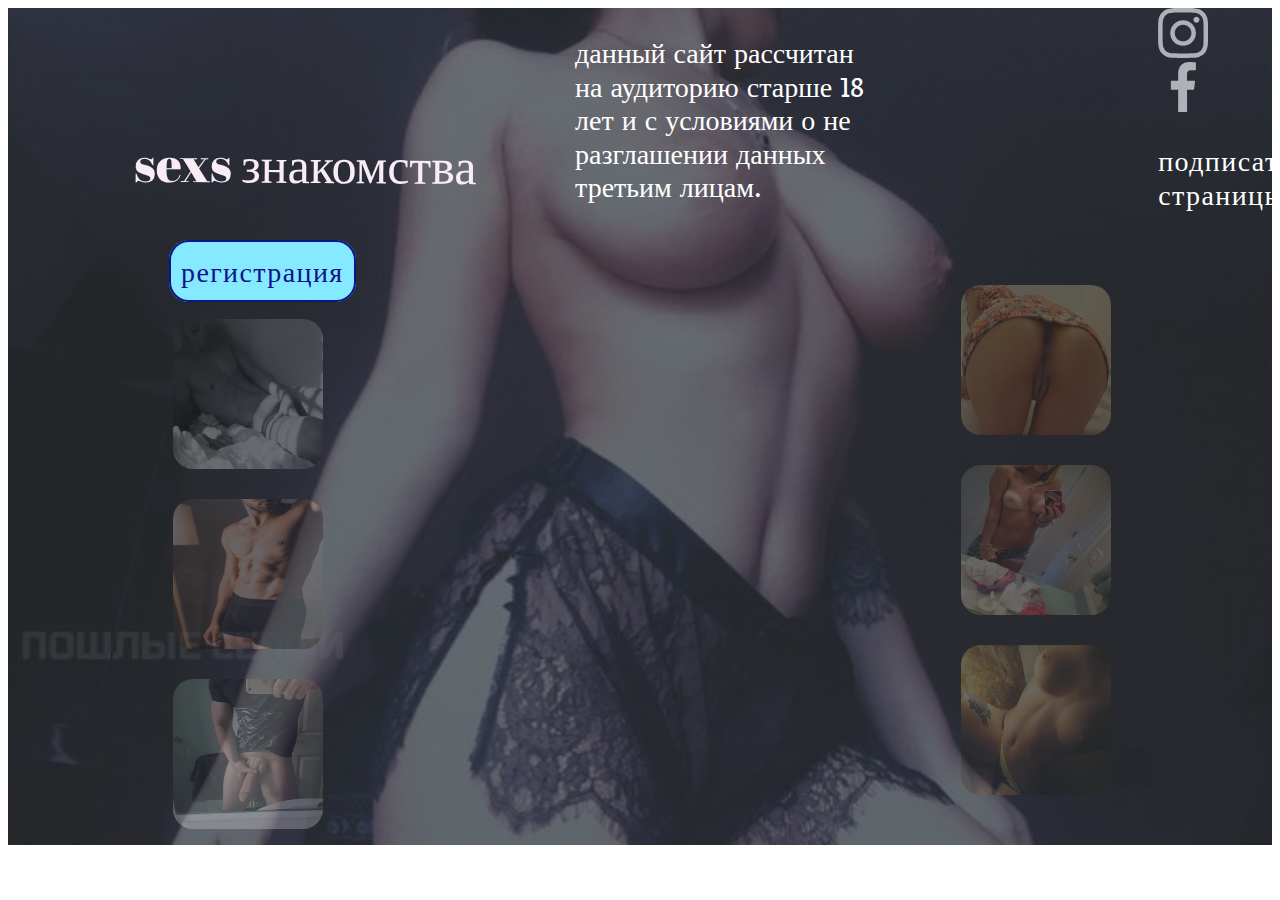
<file: index.html>
<!DOCTYPE html>
<html lang="en">
<head>
    <meta charset="UTF-8">
    <meta http-equiv="X-UA-Compatible" content="IE=edge">
    <meta name="viewport" content="width=device-width, initial-scale=1.0">
    <link rel="preconnect" href="https://fonts.googleapis.com">
    <link rel="preconnect" href="https://fonts.gstatic.com" crossorigin>
    <link href="https://fonts.googleapis.com/css2?family=Abril+Fatface&family=Rubik+Distressed&display=swap" rel="stylesheet">
    <style>
        @import url('https://fonts.googleapis.com/css2?family=Noticia+Text&display=swap');
     </style>
    <link rel="stylesheet" href="./css/stayl.css">
    <title>sex_18</title>
</head>
<body>
    <header class="heder">
        <nav>
            <div class="container">
               
                <h1 class="logo">sexs знакомства</h1>
                <ul class="social-list">
                    
                
             
                    <li class="list-tex">
                    <p class="desck"> 
                    данный сайт рассчитан 
                    на аудиторию старше
                    18 лет и с условиями 
                    о не разглашении 
                    данных третьим лицам.
                </p>        
                    </li>
                   <ul class="list">
                        <li class="icons-list">
                <a class="social-link" href=""
                target="_blank"
                rel="noopener noreferrer"
                aria-label="instagram">
                <svg width="50" height="50" viewBox="0 0 20 20" fill="none" xmlns="http://www.w3.org/2000/svg">
                    <g clip-path="url(#clip0_1_692)">
                    <path d="M19.9804 5.88005C19.9336 4.81738 19.7617 4.0868 19.5156 3.45374C19.2616 2.78176 18.8709 2.18014 18.359 1.68002C17.8589 1.1721 17.2533 0.777435 16.5891 0.527447C15.9524 0.281274 15.2256 0.109427 14.163 0.0625732C13.0924 0.0117516 12.7525 0 10.0371 0C7.32173 0 6.98185 0.0117516 5.91521 0.0586052C4.85253 0.105459 4.12195 0.277459 3.48904 0.523479C2.81692 0.777435 2.2153 1.16814 1.71517 1.68002C1.20726 2.18014 0.812743 2.78573 0.562603 3.44992C0.31643 4.0868 0.144583 4.81341 0.0977294 5.87609C0.0469078 6.9467 0.0351562 7.28658 0.0351562 10.002C0.0351562 12.7173 0.0469078 13.0572 0.0937614 14.1239C0.140615 15.1865 0.312615 15.9171 0.558787 16.5502C0.812743 17.2221 1.20726 17.8238 1.71517 18.3239C2.2153 18.8318 2.82088 19.2265 3.48508 19.4765C4.12195 19.7226 4.84856 19.8945 5.91139 19.9413C6.97788 19.9883 7.31791 19.9999 10.0333 19.9999C12.7487 19.9999 13.0885 19.9883 14.1552 19.9413C15.2179 19.8945 15.9484 19.7226 16.5813 19.4765C17.9254 18.9568 18.9881 17.8941 19.5078 16.5502C19.7538 15.9133 19.9258 15.1865 19.9727 14.1239C20.0195 13.0572 20.0313 12.7173 20.0313 10.002C20.0313 7.28658 20.0273 6.9467 19.9804 5.88005ZM18.1794 14.0457C18.1364 15.0225 17.9723 15.5499 17.8356 15.9015C17.4995 16.7728 16.808 17.4643 15.9367 17.8004C15.5851 17.9372 15.0538 18.1012 14.0809 18.1441C13.026 18.1911 12.7096 18.2027 10.0411 18.2027C7.37255 18.2027 7.05221 18.1911 6.00113 18.1441C5.02438 18.1012 4.49693 17.9372 4.1453 17.8004C3.71171 17.6402 3.31704 17.3862 2.9967 17.0541C2.6646 16.7298 2.41065 16.3391 2.2504 15.9055C2.11365 15.5539 1.94959 15.0225 1.90671 14.0497C1.8597 12.9948 1.8481 12.6783 1.8481 10.0097C1.8481 7.34122 1.8597 7.02087 1.90671 5.96995C1.94959 4.99319 2.11365 4.46575 2.2504 4.11412C2.41065 3.68038 2.6646 3.28586 3.00067 2.96536C3.32483 2.63327 3.71553 2.37931 4.14927 2.21921C4.5009 2.08247 5.03231 1.9184 6.0051 1.87537C7.05999 1.82851 7.37652 1.81676 10.0449 1.81676C12.7174 1.81676 13.0337 1.82851 14.0848 1.87537C15.0616 1.9184 15.589 2.08247 15.9407 2.21921C16.3742 2.37931 16.7689 2.63327 17.0893 2.96536C17.4213 3.28967 17.6753 3.68038 17.8356 4.11412C17.9723 4.46575 18.1364 4.99701 18.1794 5.96995C18.2263 7.02484 18.238 7.34122 18.238 10.0097C18.238 12.6783 18.2263 12.9908 18.1794 14.0457Z" fill="#AFB1B8"/>
                    <path d="M10.0371 4.8642C7.20074 4.8642 4.89941 7.16537 4.89941 10.0019C4.89941 12.8385 7.20074 15.1396 10.0371 15.1396C12.8737 15.1396 15.1749 12.8385 15.1749 10.0019C15.1749 7.16537 12.8737 4.8642 10.0371 4.8642ZM10.0371 13.3346C8.19702 13.3346 6.70442 11.8422 6.70442 10.0019C6.70442 8.16165 8.19702 6.66921 10.0371 6.66921C11.8774 6.66921 13.3698 8.16165 13.3698 10.0019C13.3698 11.8422 11.8774 13.3346 10.0371 13.3346Z" fill="#AFB1B8"/>
                    <path d="M16.5775 4.6611C16.5775 5.32346 16.0404 5.86052 15.3779 5.86052C14.7155 5.86052 14.1785 5.32346 14.1785 4.6611C14.1785 3.99858 14.7155 3.46167 15.3779 3.46167C16.0404 3.46167 16.5775 3.99858 16.5775 4.6611Z" fill="#AFB1B8"/>
                    </g>
                    <defs>
                    <clipPath id="clip0_1_692">
                    <rect width="20" height="20" fill="white"/>
                    </clipPath>
                    </defs>
                    </svg>
              </a>
             
             
                <a class="social-link" href=""
                target="_blank"
                rel="noopener noreferrer"
                aria-label="facebook">
                <svg width="50" height="50" viewBox="0 0 20 20" fill="none" xmlns="http://www.w3.org/2000/svg">
                    <g clip-path="url(#clip0_1_710)">
                    <path d="M13.3308 3.32083H15.1567V0.140833C14.8417 0.0975 13.7583 0 12.4967 0C9.86416 0 8.06082 1.65583 8.06082 4.69917V7.5H5.15582V11.055H8.06082V20H11.6225V11.0558H14.41L14.8525 7.50083H11.6217V5.05167C11.6225 4.02417 11.8992 3.32083 13.3308 3.32083Z" fill="#AFB1B8"/>
                    </g>
                    <defs>
                    <clipPath id="clip0_1_710">
                    <rect width="20" height="20" fill="white"/>
                    </clipPath>
                    </defs>
                    </svg>
             </a>
             
               
             
             
             </li>
             <li class="list-desk">
                <p class="social-desk">
                        подписатся на страницы
                </p> 
             </li> 
                    </ul>
                </ul>
                <section class="section-card">
                  
                <ul class="list-img">
                    <a class="button" href="./registr.html"> регистрация </a>
                    <li class="card">
                        <img src="./img/мм7.jpg" alt="gerl" width="150" height="150" class="pict-command"/>
                    </li>
                    <li class="card ">
                        <img src="./img/мм4.jpg" alt="gerl" width="150" height="150" class="pict-command"/>
                    </li>
                    <li class="card">
                        <img src="./img/мм3.jpg" alt="gerl" width="150" height="150" class="pict-command"/>
                    </li>
                    </ul>
                <ul class="list-imges">
                    <li class="card">
                        <img src="./img/f2.jpeg" alt="gerl" width="150" height="150" class="pict-command"/>
                    </li>
                    <li class="card">
                        <img src="./img/ttjho72-imgur.jpg" alt="gerl" width="150" height="150" class="pict-command"/>
                    </li>
                    <li class="card">
                        <img src="./img/1-25.jpg" alt="gerl" width="150" height="150" class="pict-command"/>
                    </li>

                </ul>
             </section>
                
           </div>
            
            
        </nav>
    </header>
    
    
</body>
</html>
</file>
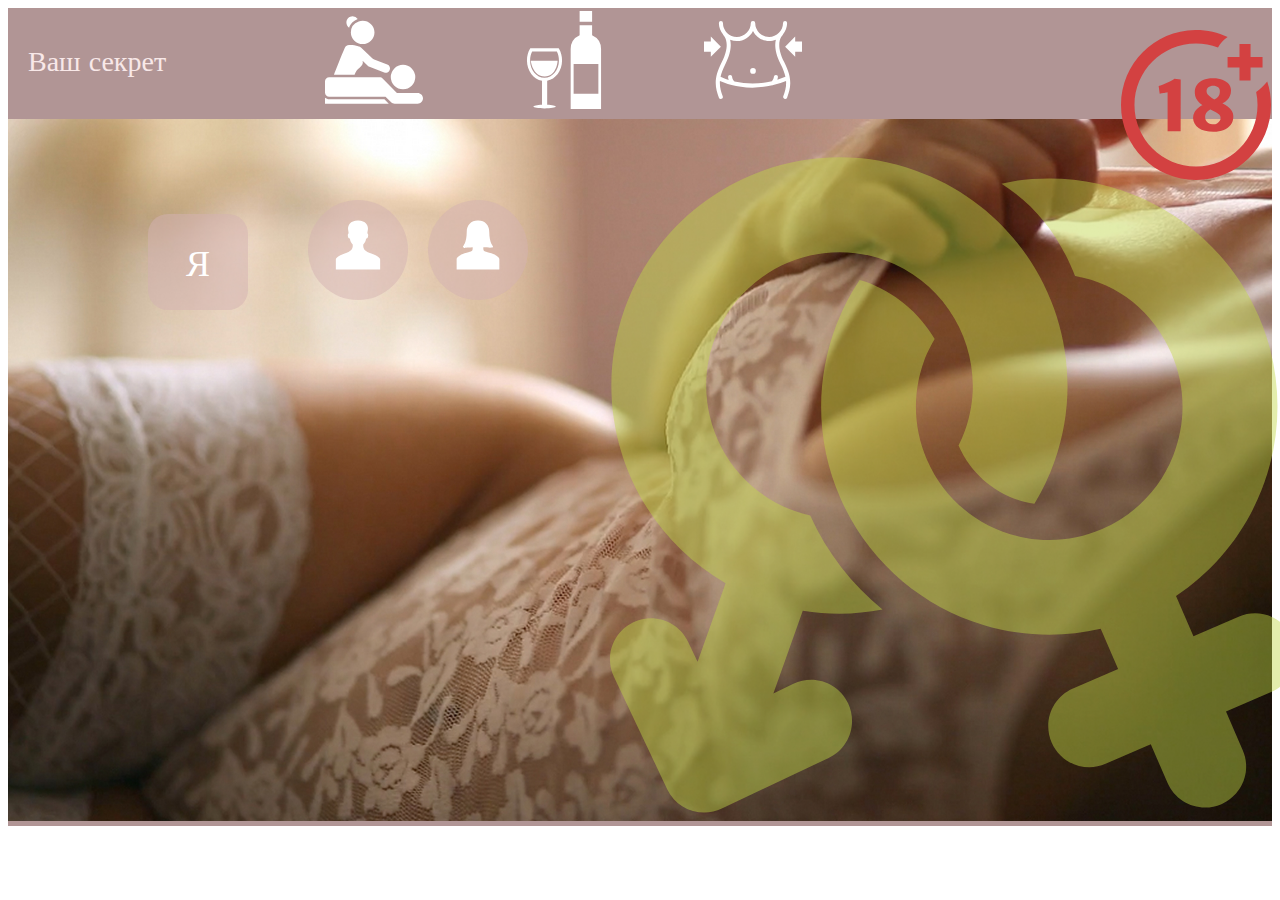
<file: peyg1.html>
<!DOCTYPE html>
<html lang="en">
<head>
    <meta charset="UTF-8">
    <meta http-equiv="X-UA-Compatible" content="IE=edge">
    <meta name="viewport" content="width=device-width, initial-scale=1.0">
    <link rel="preconnect" href="https://fonts.googleapis.com">
     <link rel="preconnect" href="https://fonts.gstatic.com" crossorigin>
    <link rel="stylesheet" href="./css/stayl.css">
    <style>
        @import url('https://fonts.googleapis.com/css2?family=Noticia+Text&display=swap');
     </style>
    <title>peyg1</title>
</head>
<body class="body">
    <header class="heder-registr">
        <p class="heder-dek">Ваш секрет</p>
        <svg class="icon-masag" width="100" height="100">
            <use href="./img/icons/icomun.svg#icon-masag">

            </use>
          </svg>
          <svg class="icon-wine" width="100" height="100">
            <use href="./img/icons/icomun.svg#icon-wine">

            </use>
          </svg>
          <svg class="icon-women" width="100" height="100">
            <use href="./img/icons/icomun.svg#icon-sex-women">

            </use>
          </svg>
    </header>
    <section class="hiro-peyg1">
        <ul class="list-peyg1">
            <li class="list-text">
                <h2 class="h-peyg">
                    Я
                </h2>
            </li>
            <li class="list-man">
                <a class="link-man link" href="./profil_man.html"> 
                    <svg class="icon-man" width="50" height="50">
                        <use href="./img/icons/icomun.svg#icon-men">
        
                        </use>
                      </svg>
                </a>
            </li>
            <li class="list-woman">
                <a class="link-woman link" href="">
                    <svg class="icon-woman" width="50" height="50">
                        <use href="./img/icons/icomun.svg#icon-women">
        
                        </use>
                        </svg>
                </a>
            </li>
            <li class="list-svg">
                <svg class="icon-18icon" width="150" height="150">
                    <use href="./img/icons/icomun.svg#icon-18-icon">
    
                    </use>
                    </svg>
            </li>
        </ul>
   
    <div class="ceys-peg1">
        <svg class="icon-peyg1" version="1.1" xmlns="http://www.w3.org/2000/svg" width="700" height="700" viewBox="0 0 1024 1024">
            <title>icon-sexs</title>
            <g id="icomoon-ignore">
            </g>
            <path d="M346.010 700.314c21.299 0 42.394-2.15 62.874-6.144-44.544-36.352-81.101-83.046-105.779-137.523-7.578-1.741-15.053-3.789-22.528-6.554-101.171-35.942-154.419-147.661-118.272-248.934 27.648-77.619 101.581-129.741 183.706-129.741 22.221 0 44.237 3.789 65.331 11.264 101.274 36.147 154.317 147.866 118.374 249.139-2.765 7.68-5.939 15.053-9.626 22.221 0.102 0.205 0.205 0.307 0.205 0.512 20.070 46.080 62.259 77.619 110.797 84.992 11.674-19.149 21.402-39.629 29.082-61.133 61.747-173.466-28.979-364.544-202.342-426.291-36.045-13.005-73.728-19.456-111.923-19.456-140.698 0.102-267.059 89.19-314.368 221.901-54.784 154.112 10.854 322.253 147.763 400.998l-40.96 114.995-13.926-29.389c-14.234-29.901-49.971-42.701-79.974-28.467-29.901 14.234-42.701 50.074-28.467 79.974l77.926 164.25c10.342 21.709 31.846 34.304 54.374 34.304 8.602 0 17.306-1.843 25.6-5.837l156.262-74.138c29.901-14.234 42.598-49.971 28.365-79.872-14.234-30.003-49.971-42.803-79.974-28.467l-29.286 13.926 43.008-120.832c17.92 2.765 35.738 4.301 53.76 4.301z"></path>
            <path d="M1008.742 735.949c-13.21-30.413-48.435-44.442-78.95-31.13l-66.048 28.57-25.498-58.88c56.013-37.376 99.533-90.522 124.826-154.419 32.768-82.842 31.437-173.568-3.994-255.386-53.043-122.061-173.261-201.114-306.381-201.114-25.6 0-45.056 1.946-69.734 7.68 48.435 30.925 83.354 73.318 107.622 135.066 63.898 11.264 114.79 52.634 141.107 113.562 20.685 47.718 21.402 100.762 2.355 149.197-19.149 48.435-56.013 86.528-103.834 107.315-24.678 10.65-50.688 16.077-77.312 16.077-11.674 0-22.938-1.024-34.099-2.97-63.795-11.264-118.682-53.76-144.896-114.586-19.968-45.978-21.402-96.768-4.506-143.77 0.614-1.741 1.434-3.686 2.048-5.53 3.891-9.523 8.602-18.637 13.722-27.341-23.040-39.014-58.675-68.608-101.99-84.070-2.56-0.819-5.222-1.229-7.782-2.048-12.902 19.354-24.064 40.243-32.768 62.464-0.512 1.229-0.922 2.355-1.331 3.379-31.334 81.92-29.491 171.315 5.427 251.904 39.526 91.546 117.146 158.925 209.613 186.88 30.822 9.318 63.283 14.234 96.563 14.234 25.498 0 50.483-3.174 75.162-8.806l25.498 58.778-66.048 28.774c-30.413 13.107-44.339 48.435-31.232 78.848 9.83 22.63 31.949 36.25 55.091 36.25 7.987 0 16.179-1.638 23.859-5.018l66.048-28.672 24.474 56.422c9.83 22.63 31.846 36.25 55.091 36.25 7.987 0 15.974-1.638 23.859-5.018 30.413-13.107 44.442-48.435 31.13-78.848l-24.474-56.525 66.048-28.57c30.618-13.21 44.646-48.538 31.334-78.95z"></path>
            </svg>
    </div>
 </section>
</body>
</html>
</file>
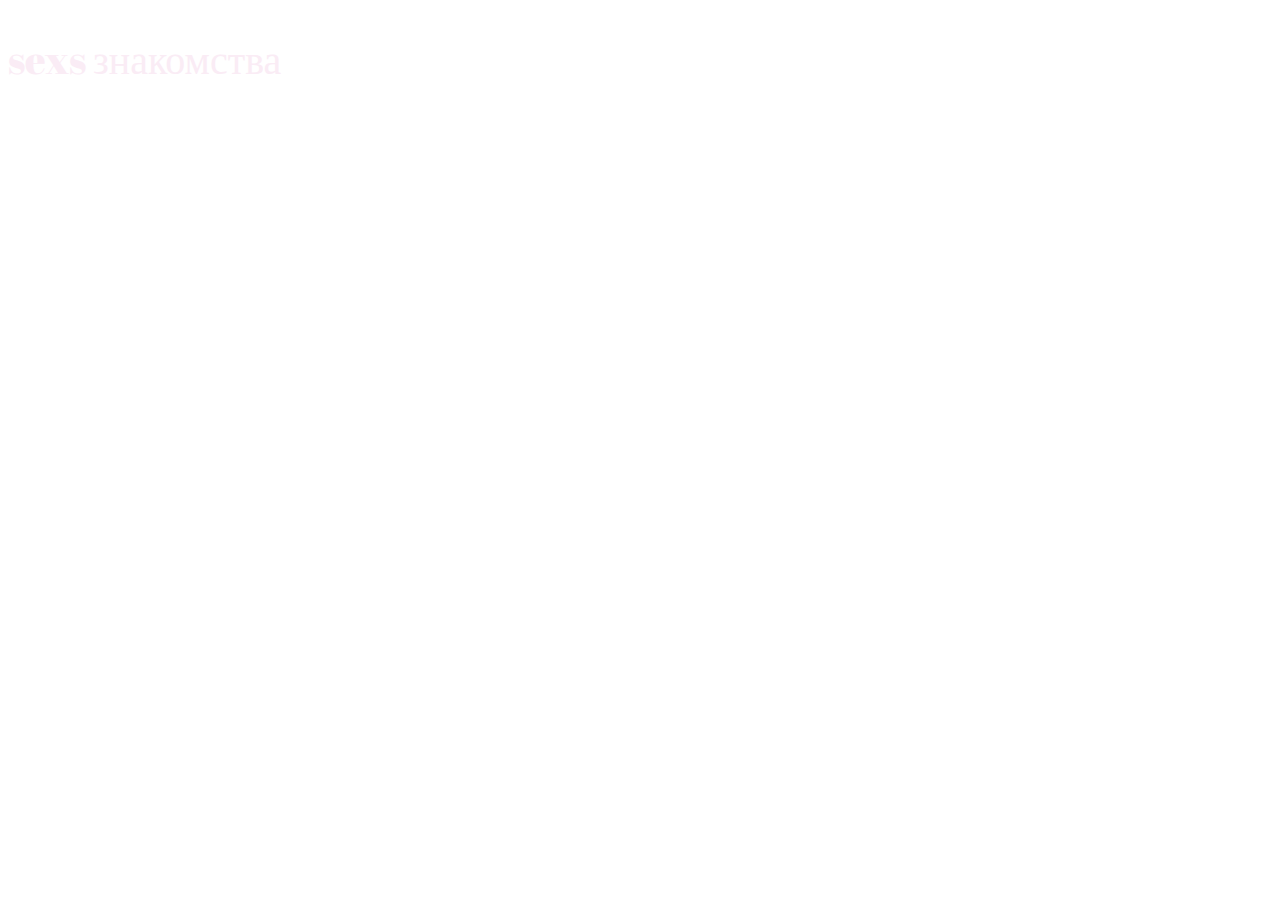
<file: profil_man.html>
<!DOCTYPE html>
<html lang="en">
<head>
  <meta charset="UTF-8">
  <meta http-equiv="X-UA-Compatible" content="IE=edge">
  <meta name="viewport" content="width=device-width, initial-scale=1.0">
  <link rel="stylesheet" href="./css/stayl.css">
  <link href="https://fonts.googleapis.com/css2?family=Abril+Fatface&family=Rubik+Distressed&display=swap" rel="stylesheet">
  <title>profil_man</title>
</head>
<body>
  <header class="heder">
    <nav class="nav">
    <div class="logo-cont">
      <h1 class="logo-prof">sexs знакомства</h1>
    </div>
    <svg class="icon-masag" width="100" height="100">
      <use href="./img/icons/icomun.svg#icon-masag">

      </use>
    </svg>
    <svg class="icon-wine" width="100" height="100">
      <use href="./img/icons/icomun.svg#icon-wine">

      </use>
    </svg>
    <svg class="icon-women" width="100" height="100">
      <use href="./img/icons/icomun.svg#icon-sex-women">

      </use>
    </svg>
    </nav>
  </header>
  <section class="hiro-profil">
    
    <ul class="list-profil">
      <li class="list-profil"></li>
      <li class="list-profil"></li>
      <li class="list-profil"></li>
      <li class="list-profil"></li>
    </ul>
  </section>
</body>
</html>
</file>
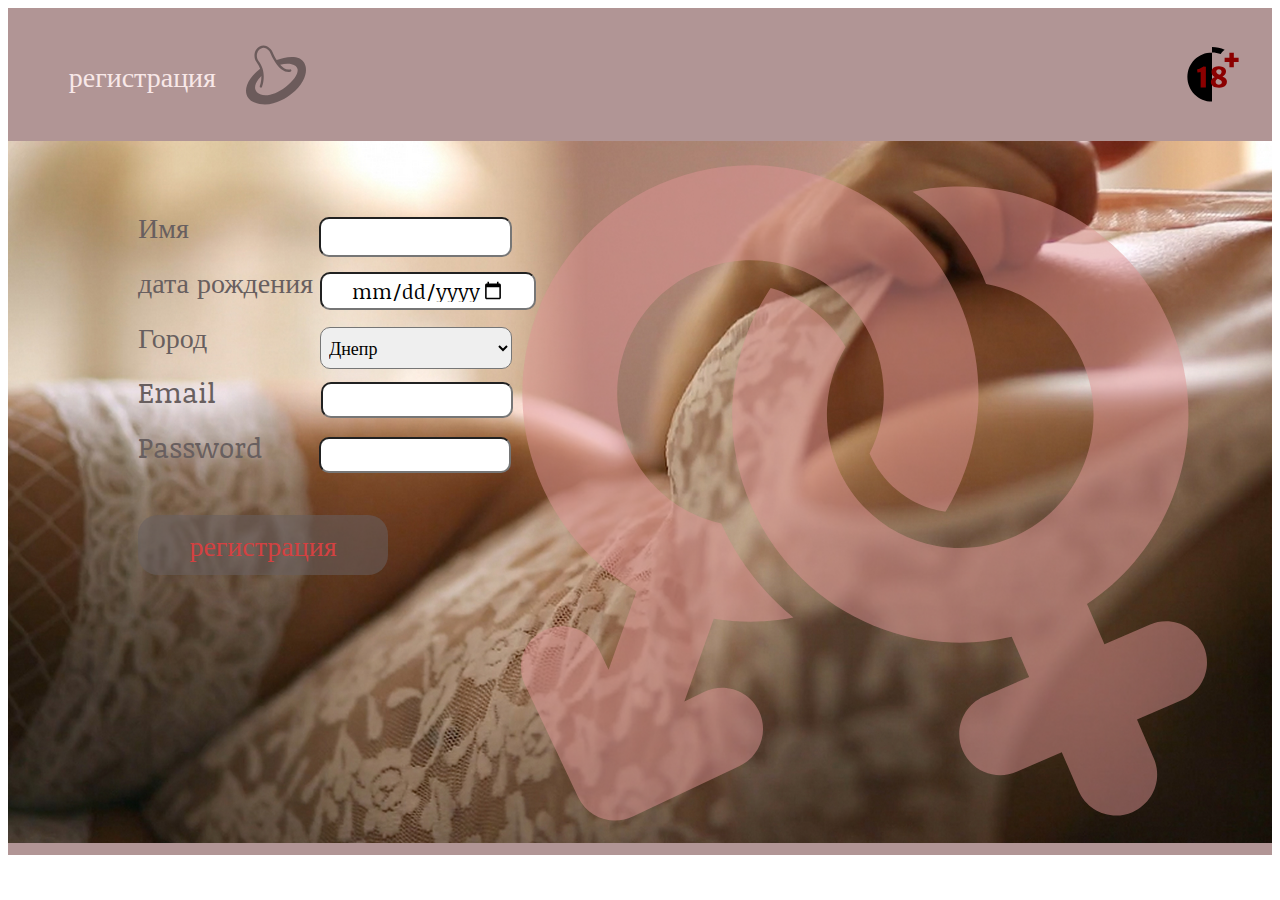
<file: registr.html>
<!DOCTYPE html>
<html lang="en">
<head>
    <meta charset="UTF-8">
    <meta http-equiv="X-UA-Compatible" content="IE=edge">
    <meta name="viewport" content="width=device-width, initial-scale=1.0">
    <link rel="stylesheet" href="./css/stayl.css">
    <title>REGISTER</title>
    <style>
        @import url('https://fonts.googleapis.com/css2?family=Noticia+Text&display=swap');
     </style>
</head>
<body class="body">
    <header class="heder-registr">
     <ul class="heder-registr">
        <li class="list-hed"><p class="heder-dek"> регистрация</p></li>
        <li class="icon-gg">
            <svg version="1.1" xmlns="http://www.w3.org/2000/svg" width="60" height="60" viewBox="0 0 1024 1024">
                <title>icon-sexs</title>
                <g id="icomoon-ignore">
                </g>
                <path d="M1016.623 362.577c-20.427-81.016-81.197-136.226-166.703-151.455-111.271-19.861-231.48 12.578-326.915 45.624-34.32-55.009-58.75-109.148-70.681-137.743-7.524-17.999-17.473-33.855-29.566-47.14-73.776-80.895-144.963-66.717-180.861-51.085-32.985 14.379-60.611 40.71-77.76 74.16-26.311 51.306-21.315 104.698-12.498 140.432 5.076 20.588 14.945 40.285 30.175 60.206 25.886 33.936 45.787 71.389 59.255 111.492-68.012 51.792-125.386 109.875-166.501 168.564-64.636 92.343-88.381 186.261-66.802 264.445 16.462 59.64 57.557 105.689 118.873 133.172 66.777 29.951 133.293 42.046 197.2 42.046 197.99 0 370.921-116.184 448.843-177.968 223.454-177.2 272.537-361.417 243.941-474.751zM675.754 715.642c-163.387 124.659-325.843 171.113-434.566 124.234-44.25-19.071-72.785-48.597-82.472-85.363-12.558-47.525 6.108-106.074 53.957-169.332 14.299-18.89 30.922-37.697 49.286-56.222 2.468 96.811-26.109 170.446-26.492 171.435-4.146 10.354 0.911 22.125 11.265 26.271 2.468 0.991 5.016 1.456 7.524 1.456 8.010 0 15.592-4.792 18.747-12.681 2.407-5.987 58-147.835 11.061-306.428v-0.121c-0.040-0.121-0.101-0.242-0.141-0.365-0.121-0.425-0.181-0.83-0.324-1.253-0.060-0.201-0.222-0.344-0.284-0.546-14.824-49.042-38.081-94.708-69.346-135.68-11.791-15.451-19.335-30.275-23.056-45.362-7.18-29.041-11.406-72.098 9.202-112.302 12.903-25.138 33.49-44.876 57.94-55.535 13.672-5.967 27.262-8.938 40.771-8.938 32.054 0 63.542 16.787 94.039 50.215 8.958 9.829 16.402 21.76 22.125 35.453 12.701 30.396 39.052 88.479 76.082 147.126 0.101 0.181 0.101 0.385 0.201 0.566 1.172 1.821 2.347 3.519 3.499 5.318 0.991 1.537 1.882 3.054 2.893 4.591l0.81 1.072c71.854 109.45 149.473 166.32 226.829 166.32 11.245 0 22.489-1.193 33.692-3.6 10.92-2.347 17.878-13.104 15.532-24.027-2.347-10.92-13.064-17.818-24.027-15.511-63.016 13.509-120.795-25.946-167.613-78.467 72.138-20.183 138.835-24.027 194.349-10.961 59.296 14.015 93.737 41.56 102.331 81.926 16.847 78.991-63.159 199.384-203.813 306.71z"></path>
                </svg>
        </li>
        <li class="icon-d">
            <svg class="icon-hed" version="1.1" xmlns="http://www.w3.org/2000/svg" width="60" height="60" viewBox="0 0 1024 1024">
                <title>icon-sexs</title>
                <g id="icomoon-ignore">
                </g>
                <path d="M512 0c77.16 0 150.38 17.080 216 47.66-29.54 20.98-49.6 42.26-66.020 
                71.8-46.56-17.82-97.14-27.58-149.98-27.58-116.020 0-221.060 47.040-297.080 
                123.040-76 76.020-123.040 181.060-123.040 297.080 0 116 47.040 221.060 123.040 
                297.080 76.020 76 181.060 123.040 297.080 123.040 116 0 221.060-47.040 297.080-123.
                040 76-76.020 123.040-181.080 123.040-297.080 0-30.52-3.26-60.26-9.44-88.92 28.7-16.74
                 51.34-45.62 75.72-71.38 16.62 50.44 25.6 104.32 25.6 160.3 0 141.36-57.32 269.4-149.96
                  362.040s-220.68 149.96-362.040 149.96c-141.38 0-269.4-57.32-362.040-149.96s-149.96-220.
                  68-149.96-362.040c0-141.38 57.32-269.4 149.96-362.040s220.66-149.96 362.040-149.96z"></path>
                <path class="icon-cc" d="M808.84 344.78v-88.42h-81.26v-71.74h81.26v-88.4h75.58v88.4h81.84v71.74h-81.84v88.42h-75.58zM318.2 690.64v-265.92c-5.064 1.321-14.271 3.228-23.552 4.921l-3.688 0.559c-8.94 1.62-17.86 3.12-26.8 4.56l-7.16-52.6c7.66-1.78 16.58-4.54 26.7-8.38 10.12-3.82 20.4-8.12 30.86-12.9 10.42-4.78 20.060-9.74 29.020-14.76 8.92-5.020 15.92-9.56 21.040-13.7l43.040 5.72-0.48 352.5h-88.98zM632.46 694.46c-21.84 0-41.38-2.32-58.68-6.86-17.28-4.54-31.96-11-44-19.44-12.040-8.46-21.2-18.66-27.5-30.54s-9.5-25.1-9.5-39.76c0-12.92 3.28-25.68 9.82-38.2 6.52-12.52 17.3-24.060 32.2-34.66s34.84-19.46 59.88-26.62l29.64 35.38c-9.72 4.46-18.34 9.4-25.9 14.92-7.58 5.48-13.56 11.96-17.86 19.28-4.32 7.32-6.46 16.020-6.46 26.080 0 7.8 1.9 15.52 5.74 23.18 3.82 7.66 9.98 13.96 18.42 18.98s19.52 7.58 33.24 7.58c8.76 0 16.82-2.080 24.14-6.16 7.34-4.060 13.24-9.4 17.62-16.020 4.4-6.6 6.54-13.7 6.54-21.36 0-8.92-3.2-16.66-9.56-23.18-6.4-6.56-14.76-12.6-25.2-18.12-10.44-5.48-21.9-10.98-34.42-16.58-12.52-5.56-25.040-11.72-37.56-18.4-12.5-6.7-23.98-14.6-34.44-23.68-10.44-9.080-18.88-19.94-25.26-32.44-6.38-12.52-9.56-27.34-9.56-44.56s4.78-32.92 14.34-47.12c9.58-14.18 23.6-25.5 42.1-33.96 18.48-8.44 41.12-12.66 67.9-12.66s49.36 3.66 67.6 11c18.26 7.34 32.060 17.38 41.38 30.12 9.32 12.76 13.94 27.28 13.94 43.54 0 13.86-3.1 27.26-9.4 40.24-6.3 13-16.34 24.56-30.14 34.6-13.78 10.060-32.040 17.62-54.68 22.72l-29.16-33.48c17.2-5.26 29.4-13.22 36.58-23.84 7.16-10.58 10.76-22.86 10.76-36.9 0-10.36-3.92-19.2-11.72-26.46-7.82-7.26-19.040-10.86-33.72-10.86-14.020 0-25.12 3.68-33.24 11.1-8.14 7.42-12.2 15.7-12.2 24.78 0 9.88 3.28 18.66 9.82 26.3 6.52 7.66 15.2 14.68 26.060 21.12 10.84 6.48 22.7 12.76 35.62 18.84 12.92 6.040 25.92 12.42 38.92 19.2 12.98 6.78 24.94 14.34 35.84 22.72 10.94 8.36 19.7 18 26.32 28.94 6.62 10.92 9.96 23.58 10.12 37.94 0.16 21.84-5.56 40.42-17.22 55.8-11.64 15.38-27.58 27.18-47.9 35.32-20.32 8.12-43.44 12.18-69.26 12.18z"></path>
                </svg>
        </li>
     </ul>
    </header>
    <section class="hiro-reg hiro-flex">
        <svg class="icon-hiro" version="1.1" xmlns="http://www.w3.org/2000/svg" width="700" height="700" viewBox="0 0 1024 1024">
            <title>icon-sexs</title>
            <g id="icomoon-ignore">
            </g>
            <path d="M346.010 700.314c21.299 0 42.394-2.15 62.874-6.144-44.544-36.352-81.101-83.046-105.779-137.523-7.578-1.741-15.053-3.789-22.528-6.554-101.171-35.942-154.419-147.661-118.272-248.934 27.648-77.619 101.581-129.741 183.706-129.741 22.221 0 44.237 3.789 65.331 11.264 101.274 36.147 154.317 147.866 118.374 249.139-2.765 7.68-5.939 15.053-9.626 22.221 0.102 0.205 0.205 0.307 0.205 0.512 20.070 46.080 62.259 77.619 110.797 84.992 11.674-19.149 21.402-39.629 29.082-61.133 61.747-173.466-28.979-364.544-202.342-426.291-36.045-13.005-73.728-19.456-111.923-19.456-140.698 0.102-267.059 89.19-314.368 221.901-54.784 154.112 10.854 322.253 147.763 400.998l-40.96 114.995-13.926-29.389c-14.234-29.901-49.971-42.701-79.974-28.467-29.901 14.234-42.701 50.074-28.467 79.974l77.926 164.25c10.342 21.709 31.846 34.304 54.374 34.304 8.602 0 17.306-1.843 25.6-5.837l156.262-74.138c29.901-14.234 42.598-49.971 28.365-79.872-14.234-30.003-49.971-42.803-79.974-28.467l-29.286 13.926 43.008-120.832c17.92 2.765 35.738 4.301 53.76 4.301z"></path>
            <path d="M1008.742 735.949c-13.21-30.413-48.435-44.442-78.95-31.13l-66.048 28.57-25.498-58.88c56.013-37.376 99.533-90.522 124.826-154.419 32.768-82.842 31.437-173.568-3.994-255.386-53.043-122.061-173.261-201.114-306.381-201.114-25.6 0-45.056 1.946-69.734 7.68 48.435 30.925 83.354 73.318 107.622 135.066 63.898 11.264 114.79 52.634 141.107 113.562 20.685 47.718 21.402 100.762 2.355 149.197-19.149 48.435-56.013 86.528-103.834 107.315-24.678 10.65-50.688 16.077-77.312 16.077-11.674 0-22.938-1.024-34.099-2.97-63.795-11.264-118.682-53.76-144.896-114.586-19.968-45.978-21.402-96.768-4.506-143.77 0.614-1.741 1.434-3.686 2.048-5.53 3.891-9.523 8.602-18.637 13.722-27.341-23.040-39.014-58.675-68.608-101.99-84.070-2.56-0.819-5.222-1.229-7.782-2.048-12.902 19.354-24.064 40.243-32.768 62.464-0.512 1.229-0.922 2.355-1.331 3.379-31.334 81.92-29.491 171.315 5.427 251.904 39.526 91.546 117.146 158.925 209.613 186.88 30.822 9.318 63.283 14.234 96.563 14.234 25.498 0 50.483-3.174 75.162-8.806l25.498 58.778-66.048 28.774c-30.413 13.107-44.339 48.435-31.232 78.848 9.83 22.63 31.949 36.25 55.091 36.25 7.987 0 16.179-1.638 23.859-5.018l66.048-28.672 24.474 56.422c9.83 22.63 31.846 36.25 55.091 36.25 7.987 0 15.974-1.638 23.859-5.018 30.413-13.107 44.442-48.435 31.13-78.848l-24.474-56.525 66.048-28.57c30.618-13.21 44.646-48.538 31.334-78.95z"></path>
            </svg>
        <div class="sec-form">
            <form class="form" name="signur-form" autocomplete="on">
                <label class="lable-reg">
                    Имя
                    <input class="form-name" type="text" name="name"/>
                </label>
                <label class="lable-reg" >
                дата рождения
                <input class="form-data" type="date" min="1950-01-01" max="2005-01-01"/>    
                </label>
                <label class="lable-reg lab">
                      Город   
                   
                <select class=" select-r">
                    <optgroup label="Украина">
                        <option value="4">Днепр</option>
                        <option value="5">Запорожье</option>
                        <option value="6">Полтава</option>
                        <option value="4">Киев</option>
                        <option value="5">Харьков</option>
                        <option value="6">Львов</option>
                        <option value="4">Винница</option>
                        <option value="5">Одесса</option>
                        <option value="6">Иванофранковск</option>
                        <option value="4">Сумы</option>
                        <option value="5">Кривой Рог</option>
                        <option value="6">Николаев</option>
                        <option value="4">Херсон</option>
                        <option value="5">Чернигов</option>
                        <option value="6">Черкассы</option>
                        <option value="4">Черновцы</option>
                        <option value="5">Житомир</option>
                        <option value="6">Кропивницкий</option>
                        <option value="6">Ровно</option>
                    </optgroup>
                    <optgroup label="Грузия">
                        <option value="4">Тбилиси</option>
                        <option value="5">Кутаиси</option>
                        <option value="6">Батуми</option>
                        <option value="4">Рустави</option>
                        <option value="5">Зугдиди</option>
                        <option value="6">Сенаки</option>
                        <option value="4">Гори</option>
                        <option value="5">Поти</option>
                        <option value="6">Самтредиа</option>
                        <option value="4">Хашури</option>
                        <option value="5">Зестафон</option>
                        <option value="6">Марнеули</option>
                        <option value="4">Телави</option>
                        <option value="5">Чиатура</option>
                        <option value="6">Ахалцихе</option>
                        <option value="4">Кобулети</option>
                        <option value="5">Озургети</option>
                    </optgroup>
                    <optgroup label="Болгария">
                        <option value="4">София</option>
                        <option value="5">Варна</option>
                        <option value="6">Пловдив</option>
                        <option value="4">Бургас</option>
                        <option value="5">Русе</option>
                        <option value="6">Стара-Загора</option>
                        <option value="4">Плевен</option>
                        <option value="5">Сливен</option>
                        <option value="6">Добрич</option>
                        <option value="4">Шумен</option>
                        <option value="5">Перник</option>
                        <option value="6">Ямбол</option>
                        <option value="4">Пазарджик</option>
                        <option value="5">Благоевград</option>
                        <option value="6">Велико-Тырново</option>
                        <option value="4">Враца</option>
                        <option value="5">Габрово</option>
                      </optgroup>
                      <optgroup label="Молдова">
                        <option value="4">Кишинёв</option>
                        <option value="5">Бельцы</option>
                        <option value="6">Тирасполь</option>
                        <option value="4">Бендеры</option>
                        <option value="5">Рыбница</option>
                        <option value="6">Кахул</option>
                        <option value="4">Сороки</option>
                        <option value="5">Орхей</option>
                        <option value="6">Унгены</option>
                        <option value="4">Дубоссары</option>
                        <option value="5">Комрат</option>
                        <option value="6">Страшены</option>
                        <option value="4">Дурлешты</option>
                        <option value="5">Таракли</option>
                        <option value="6">Чадыр-Лунга</option>
                      </optgroup>
                      <optgroup label="Казахстан">
                        <option value="4">Алма-Ата</option>
                        <option value="5">Астана</option>
                        <option value="6">Шыкмент</option>
                        <option value="4">Актобе</option>
                        <option value="5">Караганда</option>
                        <option value="6">Тараз</option>
                        <option value="4">Павлодар</option>
                        <option value="5">Семей</option>
                        <option value="6">Усть-Каменогорск</option>
                        <option value="4">Уральск</option>
                        <option value="5">Кызылорда</option>
                        <option value="6">Костанай</option>
                        <option value="4">Петропавловск</option>
                        <option value="5">Актау</option>
                        <option value="6">Туркестан</option>
                      </optgroup> 
             </select></label>
             <label class="lable-reg">
                Email
                <input class="email" type="email" name="email"/>
             </label>
             <label class="lable-reg">
                Password
                <input class="password" type="password" name="password"/>
             </label>

                </form>
                
            <div class="botton-reg">
                <a class="linc-reg" href="./peyg1.html">
<p class="desk-botton">регистрация</p>
            </a></div>
        </div>
        <div class="icons-reg"></div>

    </section>
</body>
</html>
</file>
<file: css/stayl.css>
a
{
    text-decoration: none;
}
ul
{
    list-style: none;
}
.heder
{
    max-width: 1400px;
    max-height: 1400px;
}
.container
{
    display: flex;
    flex-wrap: wrap;
        
    background-image:linear-gradient(rgba(47, 48, 58, 0.623), rgba(47, 48, 58, 0.678)),
    url("../img/146436101226108phc7cysdfko.jpeg");
    background-repeat: no-repeat;
    background-position: center;
    background-size:100%;
    background-position-y: 0;
}
.logo
{
font-family: 'Abril Fatface';
font-weight: 400;
font-weight: 400;
font-size: 50px;
line-height: 1.2;
margin-top: 10%;
margin-left: 10%;
margin-bottom: 0;
color: #FAECF5;

transform: rotate(0.35deg);

}


.social-list
{
    display: flex;
    margin: 0;
    
}

.list-social
{
display: flex;
}
.list
{
    display: flex;
    flex-direction: column;
    justify-content: center;
    align-items: baseline;
    margin-left: 18%;
}

.social-link
{
    
    margin-right: 30px;
}
.icons-list
{
    display: flex;
    flex-wrap: wrap;
    margin-left: 100px;
    margin-top: 0;
}
.icons-list-inst
{
    display: flex;
    height: 100px;
    width: 100px;
}
.list-tex
{
    display: flex;
    flex-basis: 430px;
    margin-left: 8%;
}
.list-desk
{
    display: flex;
    max-width: 250px;
}
.social-icon
{
    fill: rgb(139, 132, 132);
 
   
}
.social-desk
{
    font-family: 'Abril Fatface';
    font-style: normal;
    font-weight: 400;
    font-size: 28px;
    line-height:1.2;
    letter-spacing: 0.05em;

    color: #FFFFFF;
    
}
.section-card
{
    display: flex;
    max-width: 100%;;

}

.list-imges
{
margin-left:75%;
}
.card
{
    
   margin: 30px 0 0 125px;
   border-radius: 20px;
}
.pict-command
{
    display: block;
    border-radius: 20px;
    opacity: 0.3;
}
.desck
{
    font-family: 'Noticia Text';
    font-style: normal;
    font-weight: 400;
    font-size: 28px;
    line-height:1.2;

    color: #FFFFFF; 
}
.button
{
    font-family: 'Abril Fatface';
    font-style: normal;
    font-weight: 400;
    font-size: 28px;
    line-height:1.2;

    text-align: center;
    letter-spacing: 0.05em;
    text-indent: 10px;

    color: #0E1389;

    border: 2px solid;
    border-radius: 20px;
    cursor: pointer;

    margin-left:44%;
    background-color:#85E9FF;
    padding: 10px;
}
.button:hover 
{
    background-color: rgb(223, 201, 10);

}

/*------------styill registr--------------*/
.body
{
    max-width: 1400px;
    max-height: 1200px;
}

.heder-registr
{
    position: relative;
    display: flex;
    align-items: center;
    background-color:#B19595;
    min-height: 106px;
    
    margin-bottom: 0;
    padding-left: 20px;
    padding-right: 20px;
   
}
.list-hed
{
    margin-left: 7%;
}
.heder-dek
{
font-family: 'Noticia Text';
font-style: normal;
font-weight: 400;
font-size: 28px;
line-height: 1.2;

color: #F8E8E8;

}
.icon-gg
{
    margin-left: 30px;
    fill:rgba(0, 0, 0, 0.39);
    
}
.icon-d
{
    
    min-width:60px;
    min-height: 60px;
    
}
.icon-cc
{
    fill: darkred;
}
.icon-hed
{
    position: absolute;
    right: -260%;
}
.hiro-flex
{
    max-width: 1400px;
    max-height: 1200px;
}
.hiro-reg
{
    position: relative;
    display: flex;
    background-color: #B19595;
    background-image:url(../img/j3.jpg);
    background-repeat: no-repeat;
    background-position: center;
    background-size: 100%;
    padding-bottom: 280px;
    
    
}
.icon-hiro
{
    position: absolute;
    top: 50%;
    left:50%;
    transform: translate(-18% ,-50%);
    fill:rgba(221, 148, 148, 0.5);
    
}
.sec-form
{
    display: flex;
    flex-direction: column;
    min-width: 800px;
    min-height: 400px;
    margin-left: 30px;
    margin-top: 30px;
}
.form
{
    display: flex;
    align-items:flex-start;
    flex-direction: column;
    gap: 20px;
    margin: 50px 100px;
    
}
.lable-reg
{
    position: relative;
    font-family: 'Noticia Text';
    font-style: normal;
    font-weight: 400;
    font-size: 28px;
    line-height: 1.25;
    margin-right: 0;
    color: #685F5F;

}
.form-name
{
    position: absolute;
    left: 357%;
    top: 20%;

    width: 185px;
    min-height: 34px;
    border-radius: 10px;
}
.form-data
{
    position: absolute;
    left: 104%;
    top: 20%;
    padding: 2px 29px;
    min-height: 30px;
    font-family: 'Noticia Text';
    font-style: normal;
    font-weight: 400;
    font-size: 20px;
    line-height: 1;
    border-radius: 10px;
}
.select-r
{
    padding: 6px 4px;
    position: absolute;
    left: 263%;
    top:20%;
    font-family: 'Noticia Text';
    font-style: normal;
    font-weight: 400;
    font-size: 18px;
    line-height: 1;
    border-radius: 10px;
}
.email
{
    position: absolute;
    left: 235%;
    top: 20%;
    min-height: 30px;
    width: 184px;
    border-radius: 10px;
}
.password
{
    position: absolute;
    left: 146%;
    top: 20%;
    min-height: 30px;
    width: 184px;

    font-style: normal;
    font-weight: 400;
    font-size: 20px;
    line-height: 1;
    border-radius: 10px;
}
.lab
{
   position: relative;
}
.botton-reg
{
    display: flex;
    justify-content: center;
    align-items: center;
    max-width: 250px;
    min-height: 60px;
    background-color: rgba(104, 95, 95, 0.57);
    border-radius: 20px;;
    margin-left: 100px;
}
.desk-botton
{
    font-family: 'Noticia Text';
    font-style: normal;
    font-weight: 400;
    font-size: 28px;
    line-height: 1.37;
    margin: 0;
    padding: 10px;

    color: #d34141;

}
.botton-reg:hover,
.botton-reg:focus
{
    background-color: rgb(223, 201, 10);
}
/*---------------------------peyg1-----------*/
.icon-masag
{
    position: absolute;
    top: 2%;
    left: 25%;
    fill:#ffffff  ;
}
.icon-wine
{
    position: absolute;
    top: 2%;
    left: 40%;
    fill:#ffffff  ;
}
.hiro-peyg1
{
    position: relative;
    display: flex;
    background-color: #B19595;
    background-image:url(../img/j3.jpg);
    background-repeat: no-repeat;
    background-position: center;
    background-size: 100%;
    padding-bottom: 500px;
}
.icon-women
{
    position: absolute;
    top: 2%;
    left: 55%;
    fill:#ffffff  ;
}
.list-peyg1
{
    position: relative;
    display: flex;
    gap: 60px;
    margin-top: 50px;
}
.h-peyg
{
    font-family: 'Noticia Text';
    font-style: normal;
    font-weight: 400;
    font-size: 36px;
    line-height: 1;
    border-radius: 10px;
    color: #ffffff;
}
.list-text
{
    display: flex;
    justify-content: center;
    align-items: center;
    border-radius: 20px;
    width: 100px;
    max-height: 100px;
    margin-left: 100px;
    margin-top: 50px;
    background-color: rgba(211, 178, 178, 0.5);
    

}
.list-man
{
    
    display: flex;
    
}
.link-man
{
    position: absolute;
    top: 25%;
    border-radius: 50%;
    width: 100px;
    height: 100px;
    background-color: rgba(211, 178, 178, 0.5) ;
}
.link:hover,
.link:focus
{
    background-color:  rgb(223, 201, 10);
}

.list-woman
{
    display: flex;
}
.icon-man
{
    position: absolute;
    top: 20%;
    right:25%;
    fill: #ffffff;
    
}
.link-woman
{
    position: absolute;
    top: 25%;
    left: 100%;
    border-radius: 50%;
    width: 100px;
    height: 100px;
    background-color: rgba(211, 178, 178, 0.5) ;
}
.icon-woman
{
    position: absolute;
    top: 20%;
    right:25%;
    fill: #ffffff;
}
.icon-18icon
{
    position: absolute;
    fill:#d34141 ;
    top: -92%;
    left: 265%;

}


.ceys-peg1
{
    position: relative;
    display: flex;
}
.icon-peyg1
{
    position: absolute;
    top:10%;
    right: 50%;
    left: 40%;
    top: 10%;
    transform: translate(25% ,0);
    fill: rgba(194, 214, 72, 0.45);
   
}
/*--------------Profil_man---------------*/
.nav
{
    display: flex;
}
.logo-cont
{
    display: flex;
    flex-direction:column;
    padding-bottom: 15%;
}
.logo-prof
{
    font-family: 'Abril Fatface';
    font-weight: 400;
    font-size: 40px;
    line-height: 1.2;
    color: #FAECF5;
}
</file>
